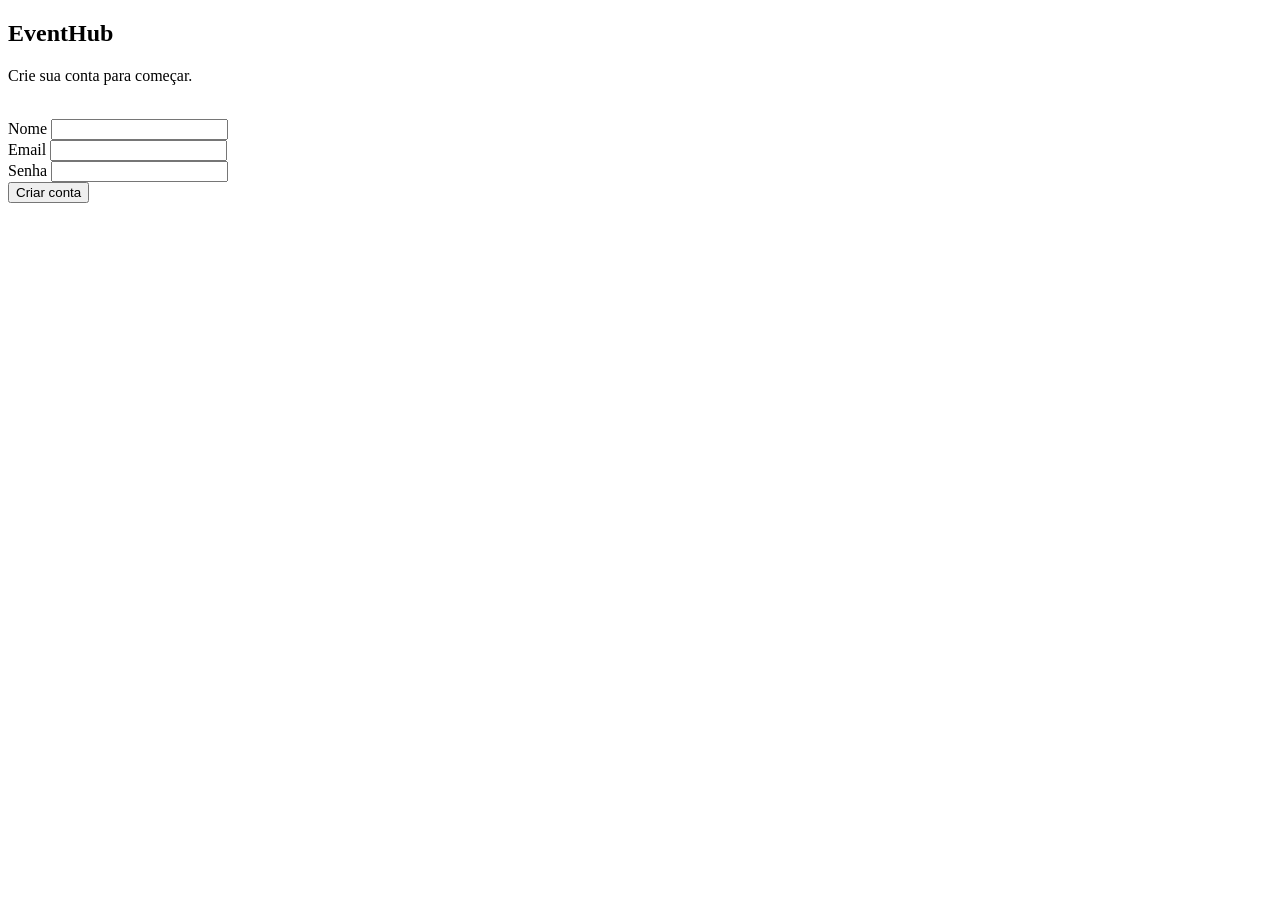
<file: src/main/resources/templates/auth/register.html>
<!DOCTYPE html>
<html xmlns:th="http://www.thymeleaf.org">

<head>

    <title>Cadastro</title>

    <link rel="preconnect" href="https://fonts.googleapis.com">
    <link rel="preconnect" href="https://fonts.gstatic.com" crossorigin>

    <link
            href="https://fonts.googleapis.com/css2?family=Inter:wght@100..900&display=swap"
            rel="stylesheet">

    <link
            rel="stylesheet"
            th:href="@{/css/pages/loginStyle.css}">

</head>

<body>

<div class="login-wrapper">

    <div class="login-card">

        <h2>EventHub</h2>

        <p class="form-subtitle">
            Crie sua conta para começar.
        </p>
        <br>

        <form class="login-form"
              th:action="@{/auth/register}"
              th:object="${request}"
              method="post">

            <div class="form-group">

                <label>Nome</label>

                <input
                        class="login-input"
                        type="text"
                        th:field="*{name}">

                <small
                        class="form-error"
                        th:if="${#fields.hasErrors('name')}"
                        th:errors="*{name}">
                </small>

            </div>

            <div class="form-group">

                <label>Email</label>

                <input
                        class="login-input"
                        type="email"
                        th:field="*{email}">

                <small
                        class="form-error"
                        th:if="${#fields.hasErrors('email')}"
                        th:errors="*{email}">
                </small>

            </div>

            <div class="form-group">

                <label>Senha</label>

                <input
                        class="login-input"
                        type="password"
                        th:field="*{password}">

                <small
                        class="form-error"
                        th:if="${#fields.hasErrors('password')}"
                        th:errors="*{password}">
                </small>

            </div>

            <div class="login-button">

                <button type="submit">
                    Criar conta
                </button>

            </div>

        </form>

    </div>

</div>

</body>
</html>
</file>
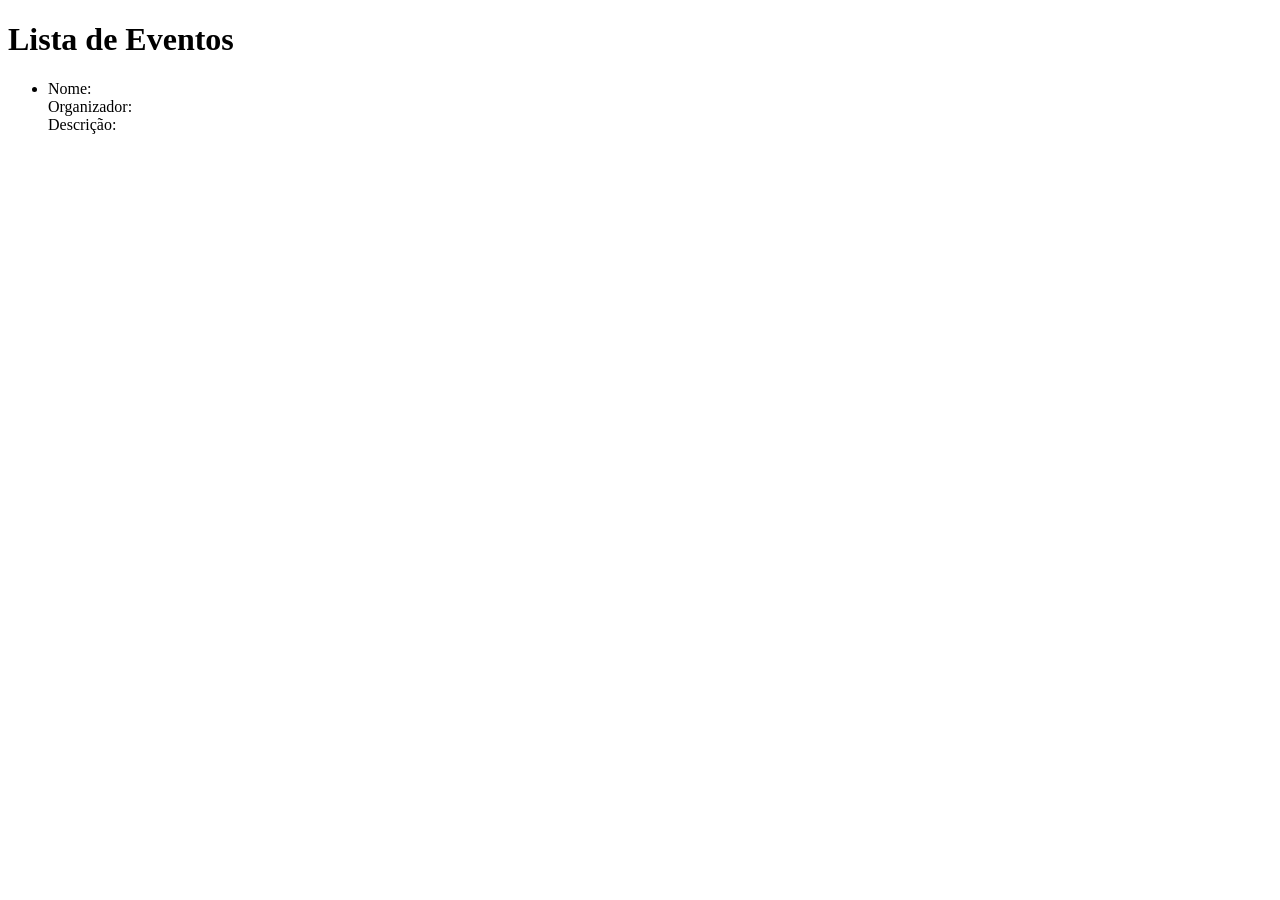
<file: src/main/resources/templates/event/list_all.html>
<!DOCTYPE html>
<html xmlns:th="http://www.thymeleaf.org">
<head>
    <title>Eventos</title>
</head>
<body>

<h1>Lista de Eventos</h1>

<ul>
    <li th:each="event : ${events}">
        Nome:<span th:text="${event.name}"></span>
        <br>
        Organizador:<span th:text="${event.organizer.getName()}"></span>

        <br>
        Descrição:<span th:text="${event.description}"></span>

    </li>
</ul>

</body>
</html>
</file>
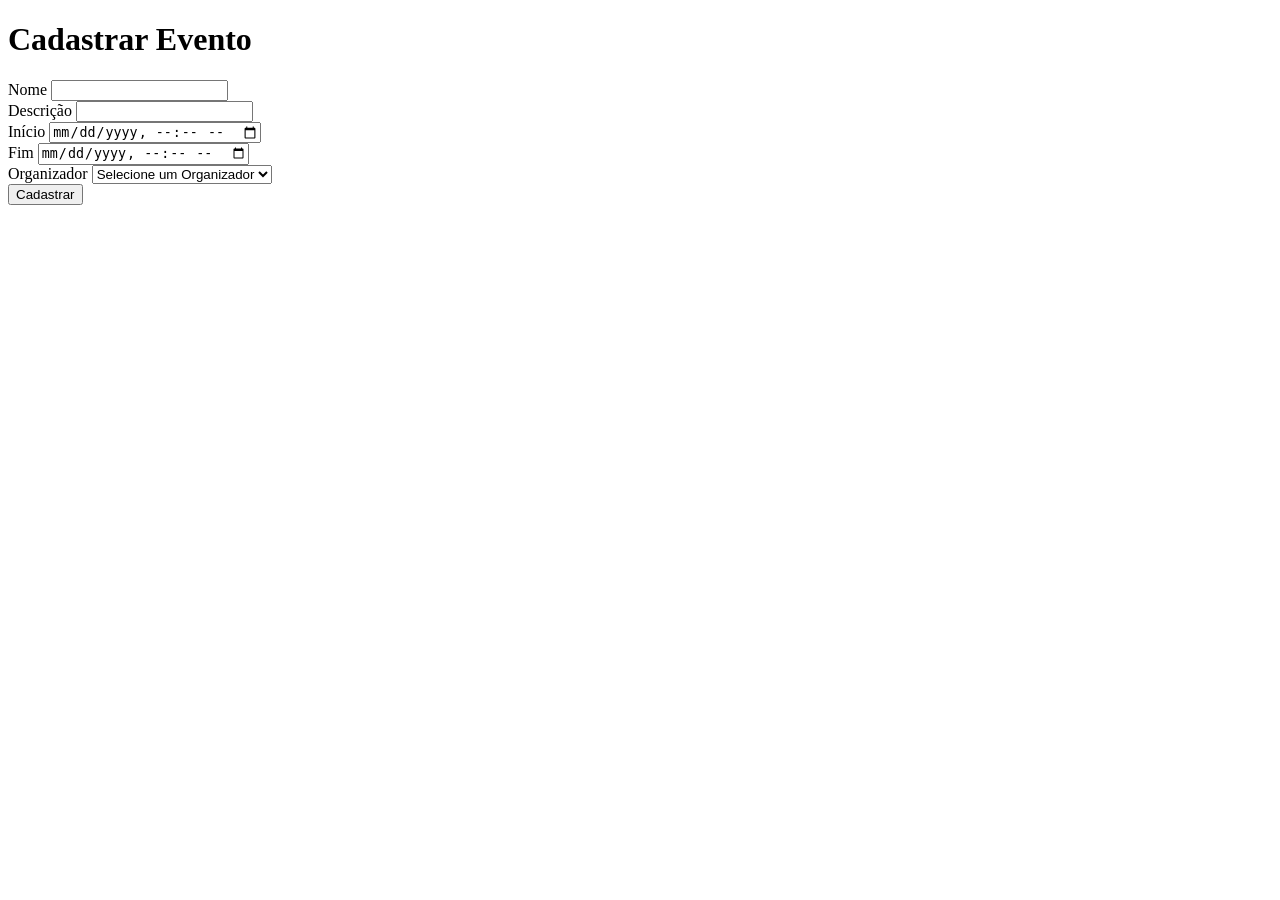
<file: src/main/resources/templates/event/register.html>
<!DOCTYPE html>
<html xmlns:th="http://www.thymeleaf.org">

<head>
    <title>Cadastro</title>
</head>

<body>

<h1>Cadastrar Evento</h1>

<form th:action="@{/event/register}" th:object="${request}" method="post">

    <div>
        <label>Nome</label>
        <input type="text" th:field="*{name}">
        <div th:if="${#fields.hasErrors('name')}" th:errors="*{name}">
        </div>
    </div>

    <div>
        <label>Descrição</label>
        <input type="text" th:field="*{description}">
        <div th:if="${#fields.hasErrors('description')}" th:errors="*{description}">
        </div>
    </div>

    <div>
        <label>Início</label>
        <input type="datetime-local" th:field="*{startDate}">
        <div th:if="${#fields.hasErrors('startDate')}" th:errors="*{startDate}">
        </div>
    </div>

    <div>
        <label>Fim</label>
        <input type="datetime-local" th:field="*{endDate}">
        <div th:if="${#fields.hasErrors('endDate')}" th:errors="*{endDate}">
        </div>
    </div>

    <div>
        <label>Organizador</label>
        <select th:field="*{organizerId}">
            <option value="">Selecione um Organizador</option>
            <option
                th:each="user : ${users}"
                th:value = "${user.id}"
                th:text = "${user.name}">
            </option>
        </select>
        <div th:if="${#fields.hasErrors('organizerId')}" th:errors="*{organizerId}">
        </div>
    </div>


    <button type="submit">
        Cadastrar
    </button>

</form>

</body>
</html>
</file>
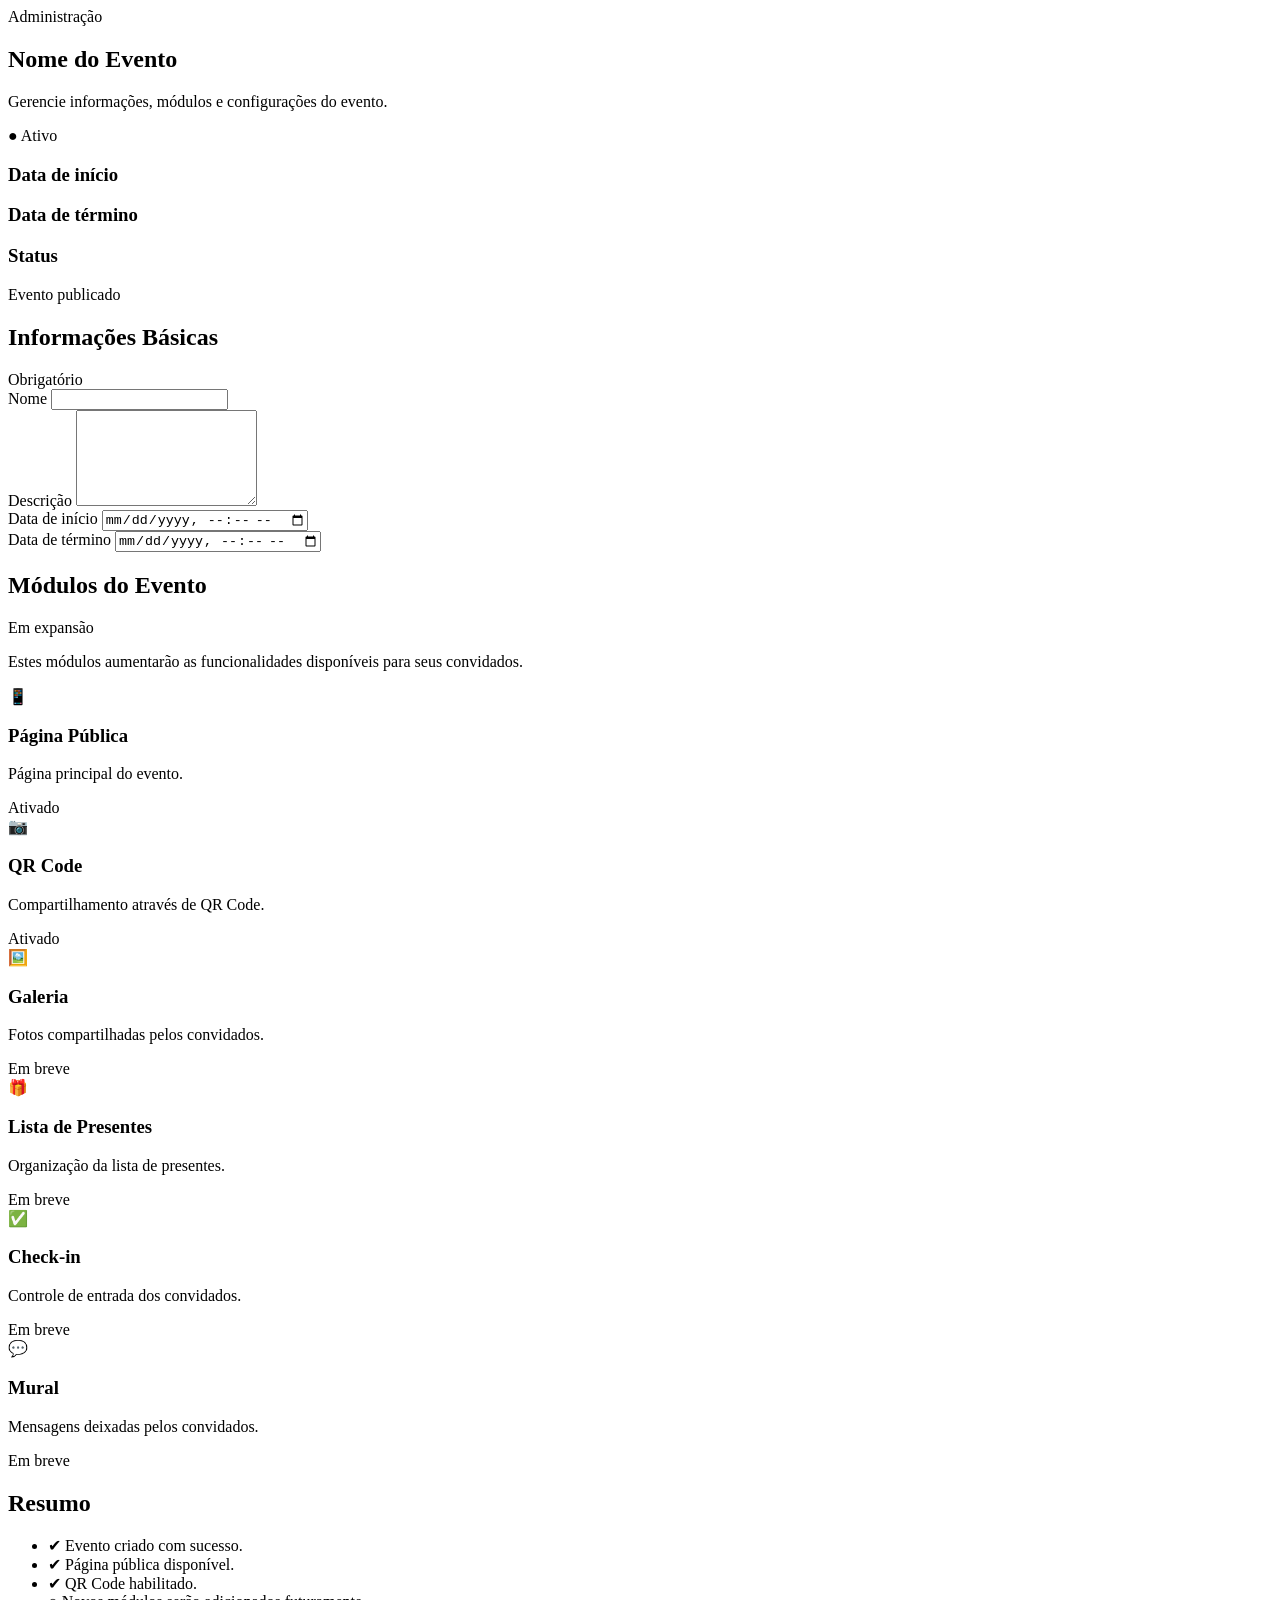
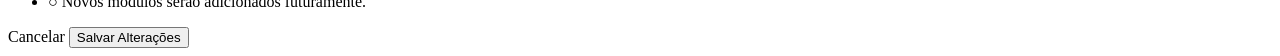
<file: src/main/resources/templates/events/manage.html>
<!DOCTYPE html>
<html
        xmlns:th="http://www.thymeleaf.org"
        xmlns:layout="http://www.ultraq.net.nz/thymeleaf/layout"
        layout:decorate="~{layout/base}">

<head>

    <title>Gerenciar Evento</title>

    <link
            rel="stylesheet"
            th:href="@{/css/pages/manageEvent.css}">

</head>

<body>

<div layout:fragment="content">

    <section class="manage-event">

        <div class="manage-container">

            <!-- ===================================================== -->
            <!-- HEADER -->
            <!-- ===================================================== -->

            <header class="manage-header">

                <div>

                    <span class="page-tag">
                        Administração
                    </span>

                    <h1 th:text="${request.name}">
                        Nome do Evento
                    </h1>

                    <p>
                        Gerencie informações, módulos e configurações do evento.
                    </p>

                </div>

                <div class="event-status">

                    <span class="status active">

                        ● Ativo

                    </span>

                </div>

            </header>

            <!-- ===================================================== -->
            <!-- RESUMO -->
            <!-- ===================================================== -->

            <section class="summary-grid">

                <div class="summary-card">

                    <h3>Data de início</h3>

                    <p th:text="${#temporals.format(request.startDate,'dd/MM/yyyy HH:mm')}">

                    </p>

                </div>

                <div class="summary-card">

                    <h3>Data de término</h3>

                    <p th:text="${#temporals.format(request.endDate,'dd/MM/yyyy HH:mm')}">

                    </p>

                </div>

                <div class="summary-card">

                    <h3>Status</h3>

                    <p>Evento publicado</p>

                </div>

            </section>

            <!-- ===================================================== -->
            <!-- FORMULÁRIO -->
            <!-- ===================================================== -->

            <form

                    class="event-form"

                    th:action="@{/events/{id}/manage(id=${eventId})}"

                    th:object="${request}"

                    method="post">

                <section class="form-section">

                    <div class="section-title">

                        <h2>Informações Básicas</h2>

                        <span>

                            Obrigatório

                        </span>

                    </div>

                    <div class="form-group">

                        <label for="name">

                            Nome

                        </label>

                        <input

                                id="name"

                                type="text"

                                th:field="*{name}">

                    </div>

                    <div class="form-group">

                        <label for="description">

                            Descrição

                        </label>

                        <textarea

                                id="description"

                                rows="6"

                                th:field="*{description}">

                        </textarea>

                    </div>

                    <div class="date-grid">

                        <div class="form-group">

                            <label for="startDate">

                                Data de início

                            </label>

                            <input

                                    id="startDate"

                                    type="datetime-local"

                                    th:field="*{startDate}">

                        </div>

                        <div class="form-group">

                            <label for="endDate">

                                Data de término

                            </label>

                            <input

                                    id="endDate"

                                    type="datetime-local"

                                    th:field="*{endDate}">

                        </div>

                    </div>

                </section>

                <!-- ===================================================== -->
                <!-- MÓDULOS -->
                <!-- ===================================================== -->

                <section class="form-section">

                    <div class="section-title">

                        <h2>Módulos do Evento</h2>

                        <span>

                            Em expansão

                        </span>

                    </div>

                    <p class="section-description">

                        Estes módulos aumentarão as funcionalidades disponíveis
                        para seus convidados.

                    </p>

                    <div class="modules-grid">

                        <div class="module-card active">

                            <div class="module-icon">

                                📱

                            </div>

                            <h3>

                                Página Pública

                            </h3>

                            <p>

                                Página principal do evento.

                            </p>

                            <span class="module-status">

                                Ativado

                            </span>

                        </div>

                        <div class="module-card active">

                            <div class="module-icon">

                                📷

                            </div>

                            <h3>

                                QR Code

                            </h3>

                            <p>

                                Compartilhamento através de QR Code.

                            </p>

                            <span class="module-status">

                                Ativado

                            </span>

                        </div>

                        <div class="module-card disabled">

                            <div class="module-icon">

                                🖼️

                            </div>

                            <h3>

                                Galeria

                            </h3>

                            <p>

                                Fotos compartilhadas pelos convidados.

                            </p>

                            <span class="coming-soon">

                                Em breve

                            </span>

                        </div>

                        <div class="module-card disabled">

                            <div class="module-icon">

                                🎁

                            </div>

                            <h3>

                                Lista de Presentes

                            </h3>

                            <p>

                                Organização da lista de presentes.

                            </p>

                            <span class="coming-soon">

                                Em breve

                            </span>

                        </div>

                        <div class="module-card disabled">

                            <div class="module-icon">

                                ✅

                            </div>

                            <h3>

                                Check-in

                            </h3>

                            <p>

                                Controle de entrada dos convidados.

                            </p>

                            <span class="coming-soon">

                                Em breve

                            </span>

                        </div>

                        <div class="module-card disabled">

                            <div class="module-icon">

                                💬

                            </div>

                            <h3>

                                Mural

                            </h3>

                            <p>

                                Mensagens deixadas pelos convidados.

                            </p>

                            <span class="coming-soon">

                                Em breve

                            </span>

                        </div>

                    </div>

                </section>

                <!-- ===================================================== -->
                <!-- RESUMO -->
                <!-- ===================================================== -->

                <section class="form-section">

                    <div class="section-title">

                        <h2>

                            Resumo

                        </h2>

                    </div>

                    <div class="summary-box">

                        <ul>

                            <li>

                                ✔ Evento criado com sucesso.

                            </li>

                            <li>

                                ✔ Página pública disponível.

                            </li>

                            <li>

                                ✔ QR Code habilitado.

                            </li>

                            <li>

                                ○ Novos módulos serão adicionados futuramente.

                            </li>

                        </ul>

                    </div>

                </section>

                <!-- ===================================================== -->
                <!-- BOTÕES -->
                <!-- ===================================================== -->

                <div class="form-actions">

                    <a

                            class="cancel-btn"

                            th:href="@{/dashboard}">

                        Cancelar

                    </a>

                    <button type="submit">

                        Salvar Alterações

                    </button>

                </div>

            </form>

        </div>

    </section>

</div>

</body>

</html>
</file>
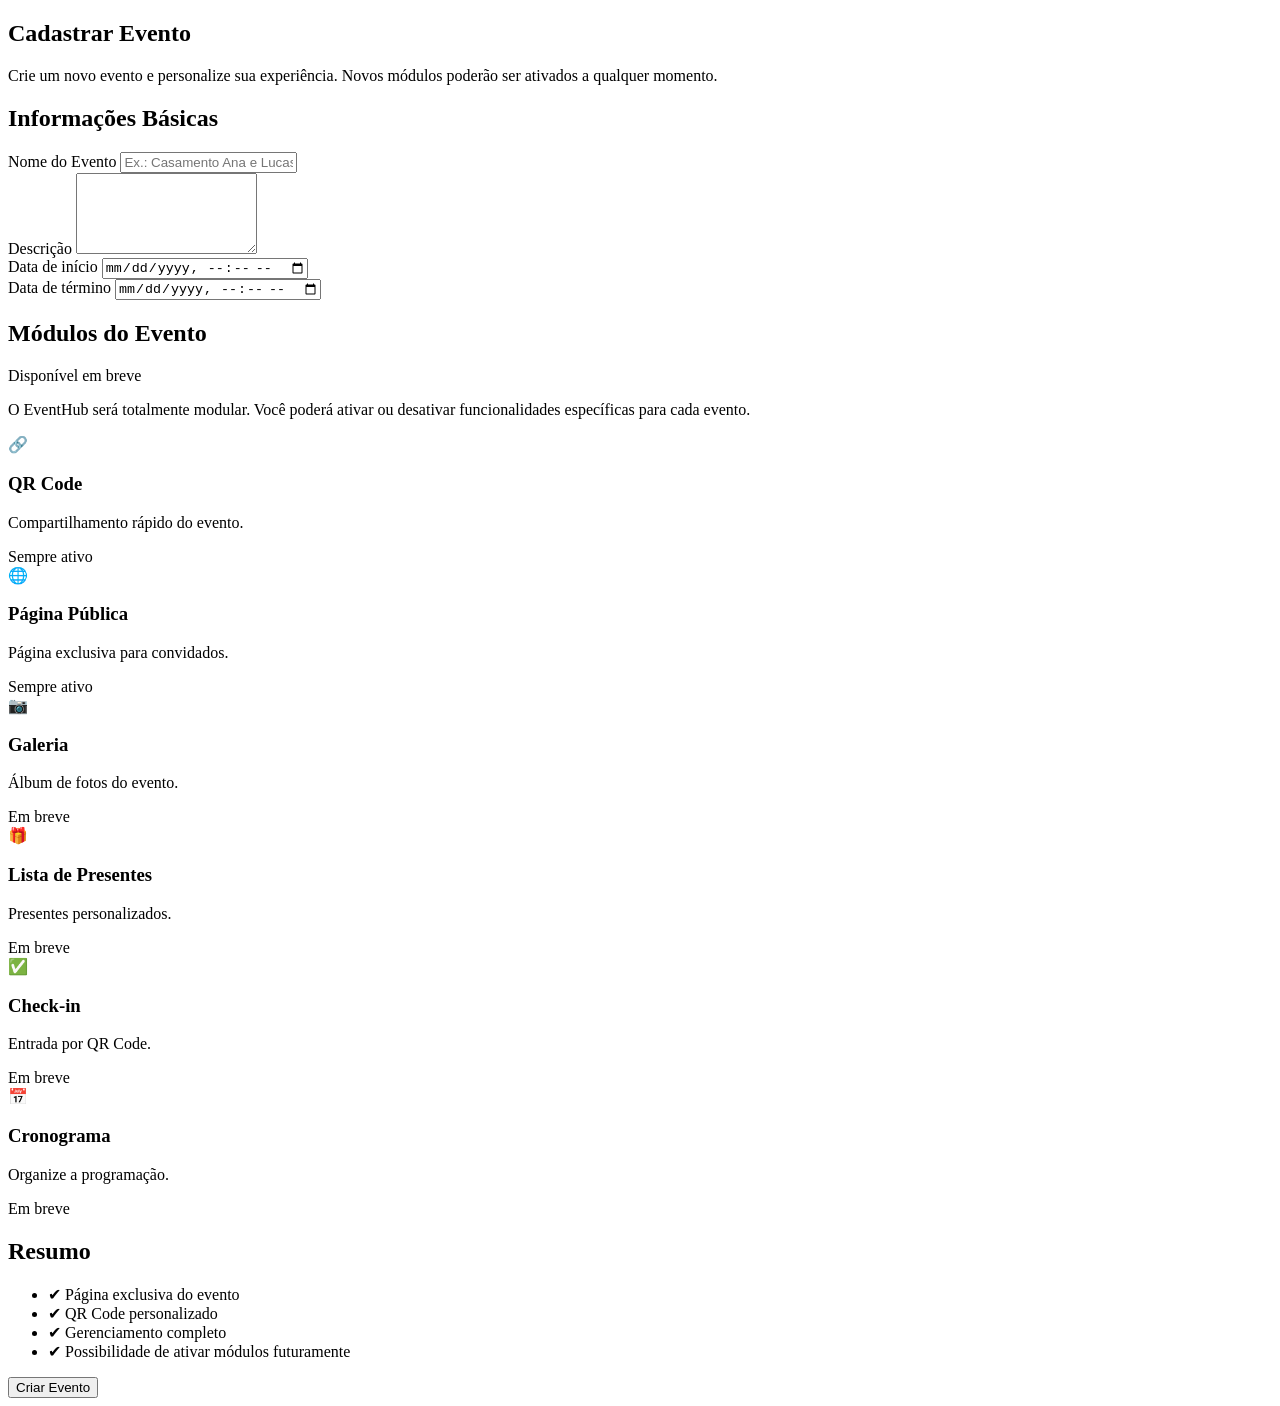
<file: src/main/resources/templates/events/register.html>
<!DOCTYPE html>
<html
        xmlns:th="http://www.thymeleaf.org"
        xmlns:layout="http://www.ultraq.net.nz/thymeleaf/layout"
        layout:decorate="~{layout/base}">

<head>

    <title>Cadastrar Evento</title>

    <link
            rel="stylesheet"
            th:href="@{/css/pages/registerEvent.css}">

</head>

<body>

<div layout:fragment="content">

    <section class="register-event">

        <div class="form-container">

            <div class="form-header">

                <h1>Cadastrar Evento</h1>

                <p>
                    Crie um novo evento e personalize sua experiência.
                    Novos módulos poderão ser ativados a qualquer momento.
                </p>

            </div>

            <form
                    class="event-form"
                    th:action="@{/events/register}"
                    th:object="${request}"
                    method="post">

                <!-- ===================== -->
                <!-- Informações Básicas -->
                <!-- ===================== -->

                <section class="form-section">

                    <h2>Informações Básicas</h2>

                    <div class="form-group">

                        <label>Nome do Evento</label>

                        <input
                                type="text"
                                th:field="*{name}"
                                placeholder="Ex.: Casamento Ana e Lucas">

                        <small
                                class="error"
                                th:if="${#fields.hasErrors('name')}"
                                th:errors="*{name}">
                        </small>

                    </div>

                    <div class="form-group">

                        <label>Descrição</label>

                        <textarea
                                rows="5"
                                th:field="*{description}"
                                placeholder="Descreva seu evento">
                        </textarea>

                        <small
                                class="error"
                                th:if="${#fields.hasErrors('description')}"
                                th:errors="*{description}">
                        </small>

                    </div>

                    <div class="date-grid">

                        <div class="form-group">

                            <label>Data de início</label>

                            <input
                                    type="datetime-local"
                                    th:field="*{startDate}">

                            <small
                                    class="error"
                                    th:if="${#fields.hasErrors('startDate')}"
                                    th:errors="*{startDate}">
                            </small>

                        </div>

                        <div class="form-group">

                            <label>Data de término</label>

                            <input
                                    type="datetime-local"
                                    th:field="*{endDate}">

                            <small
                                    class="error"
                                    th:if="${#fields.hasErrors('endDate')}"
                                    th:errors="*{endDate}">
                            </small>

                        </div>

                    </div>

                </section>

                <!-- ===================== -->
                <!-- Módulos -->
                <!-- ===================== -->

                <section class="form-section">

                    <div class="section-title">

                        <h2>Módulos do Evento</h2>

                        <span>
                            Disponível em breve
                        </span>

                    </div>

                    <p class="section-description">

                        O EventHub será totalmente modular.
                        Você poderá ativar ou desativar funcionalidades
                        específicas para cada evento.

                    </p>

                    <div class="modules-grid">

                        <div class="module-card active">

                            <div class="module-icon">

                                🔗

                            </div>

                            <div>

                                <h3>QR Code</h3>

                                <p>
                                    Compartilhamento rápido do evento.
                                </p>

                            </div>

                            <span class="module-status">
                                Sempre ativo
                            </span>

                        </div>

                        <div class="module-card active">

                            <div class="module-icon">

                                🌐

                            </div>

                            <div>

                                <h3>Página Pública</h3>

                                <p>
                                    Página exclusiva para convidados.
                                </p>

                            </div>

                            <span class="module-status">
                                Sempre ativo
                            </span>

                        </div>

                        <div class="module-card disabled">

                            <div class="module-icon">

                                📷

                            </div>

                            <div>

                                <h3>Galeria</h3>

                                <p>
                                    Álbum de fotos do evento.
                                </p>

                            </div>

                            <span class="coming-soon">

                                Em breve

                            </span>

                        </div>

                        <div class="module-card disabled">

                            <div class="module-icon">

                                🎁

                            </div>

                            <div>

                                <h3>Lista de Presentes</h3>

                                <p>
                                    Presentes personalizados.
                                </p>

                            </div>

                            <span class="coming-soon">

                                Em breve

                            </span>

                        </div>

                        <div class="module-card disabled">

                            <div class="module-icon">

                                ✅

                            </div>

                            <div>

                                <h3>Check-in</h3>

                                <p>
                                    Entrada por QR Code.
                                </p>

                            </div>

                            <span class="coming-soon">

                                Em breve

                            </span>

                        </div>

                        <div class="module-card disabled">

                            <div class="module-icon">

                                📅

                            </div>

                            <div>

                                <h3>Cronograma</h3>

                                <p>
                                    Organize a programação.
                                </p>

                            </div>

                            <span class="coming-soon">

                                Em breve

                            </span>

                        </div>

                    </div>

                </section>

                <!-- ===================== -->
                <!-- Resumo -->
                <!-- ===================== -->

                <section class="form-section">

                    <h2>Resumo</h2>

                    <div class="summary-box">

                        <ul>

                            <li>✔ Página exclusiva do evento</li>

                            <li>✔ QR Code personalizado</li>

                            <li>✔ Gerenciamento completo</li>

                            <li>✔ Possibilidade de ativar módulos futuramente</li>

                        </ul>

                    </div>

                </section>

                <!-- ===================== -->

                <div class="form-actions">

                    <button type="submit">

                        Criar Evento

                    </button>

                </div>

            </form>

        </div>

    </section>

</div>

</body>

</html>
</file>
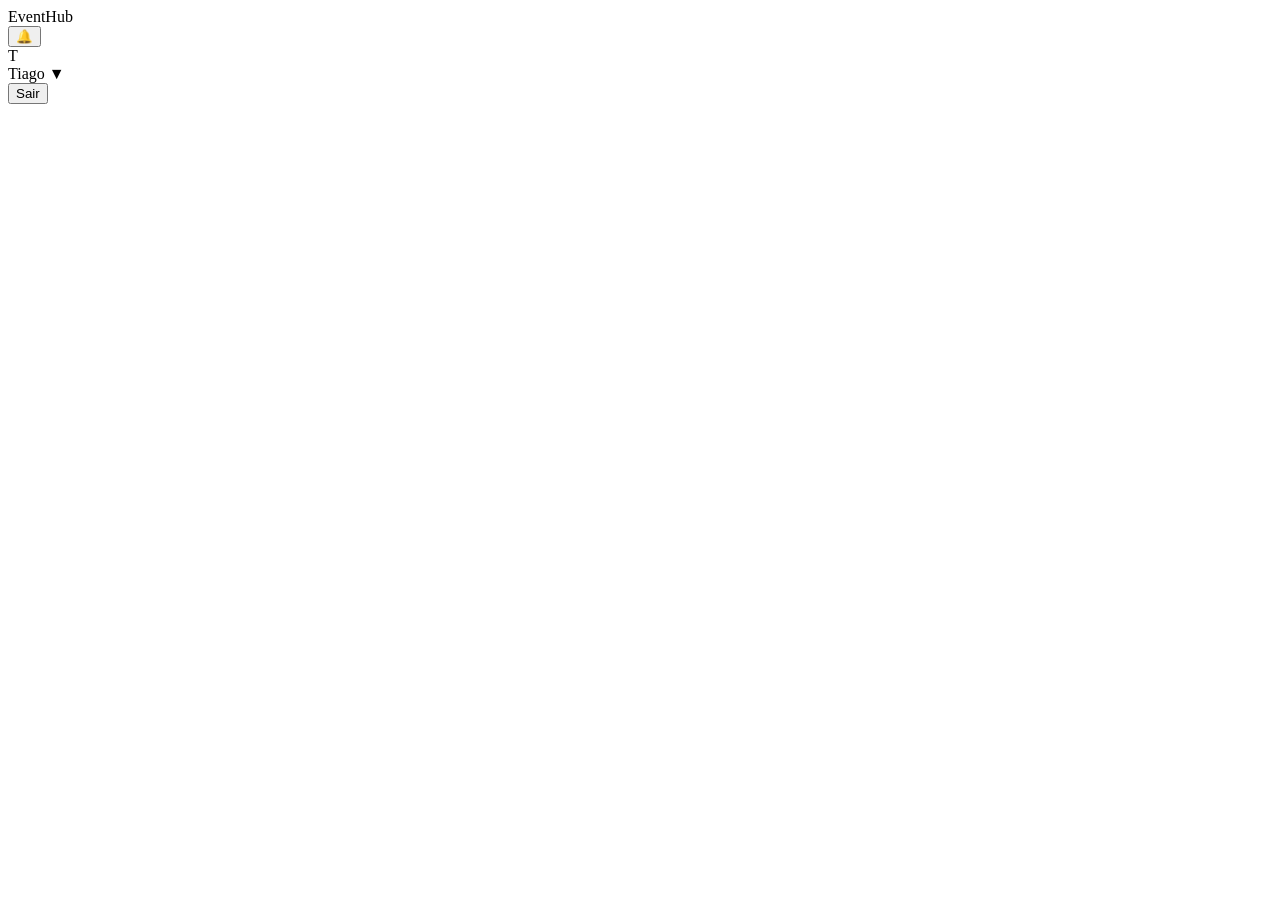
<file: src/main/resources/templates/layout/base.html>
<!DOCTYPE html>
<html lang="pt-BR"
      xmlns:th="http://www.thymeleaf.org"
      xmlns:layout="http://www.ultraq.net.nz/thymeleaf/layout">

<head>

    <meta charset="UTF-8">

    <title>EventHub</title>

    <link rel="preconnect" href="https://fonts.googleapis.com">
    <link rel="preconnect" href="https://fonts.gstatic.com" crossorigin>

    <link
            href="https://fonts.googleapis.com/css2?family=Inter:wght@100..900&display=swap"
            rel="stylesheet">

    <link
            rel="stylesheet"
            th:href="@{/css/style.css}">

    <link
            rel="stylesheet"
            th:href="@{/css/components/banner.css}">

    <link
            rel="stylesheet"
            th:href="@{/css/variables.css}">

    <link
            rel="stylesheet"
            th:href="@{/css/components/cards.css}">

    <link
            rel="stylesheet"
            th:href="@{/css/components/navbar.css}">

<!-- Exemplos de import Thymeleaf
    <script th:src="@{/js/script.js}"></script>
    <img th:src="@{/images/logo.png}">
-->
</head>

<body>

<header class="navbar">

    <a th:href="@{/dashboard}" class="logo">
        <span class="logo-icon"><!--🟠--></span>
        <span class="logo-text">EventHub</span>
    </a>

    <div class="navbar-right">

        <button class="notification-btn">
            🔔
        </button>

        <div class="user-menu">

            <div class="avatar"
                 th:text="${#strings.substring(loggedUser.name,0,1)}">
                T
            </div>

            <span class="user-name"
                  th:text="${loggedUser.name}">
                Tiago
            </span>

            <span class="arrow">▼</span>

        </div>

    </div>

</header>

<main layout:fragment="content">

</main>

<form th:action="@{/auth/logout}" method="post">
    <button type="submit">
        Sair
    </button>
</form>
<footer>

</footer>

<script th:src="@{/js/script.js}"></script>

</body>
</html>
</file>
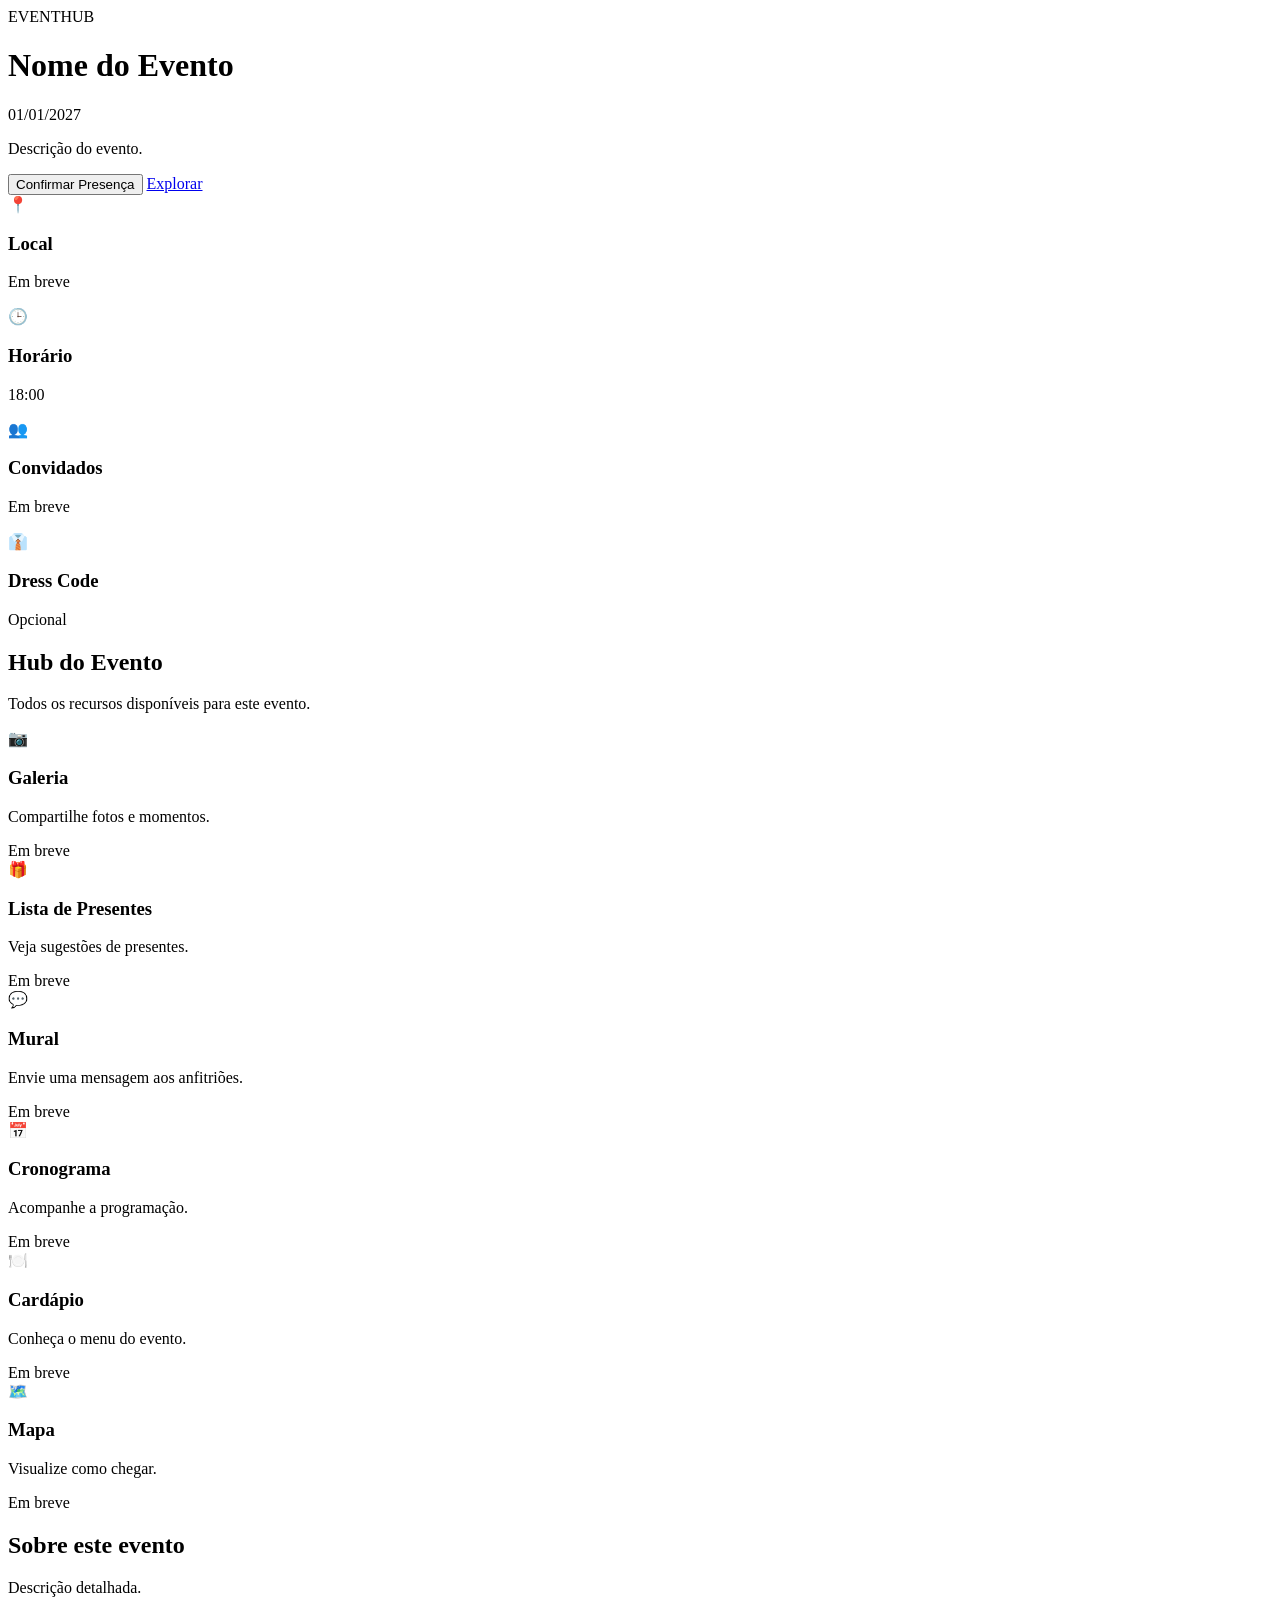
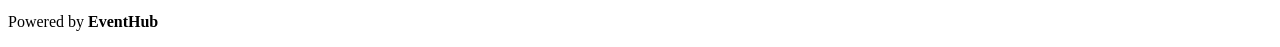
<file: src/main/resources/templates/participant/hub.html>
<!DOCTYPE html>
<html xmlns:th="http://www.thymeleaf.org">
<head>
    <meta charset="UTF-8">
    <meta name="viewport" content="width=device-width, initial-scale=1.0">
    <title th:text="${event.name} + ' | EventHub'">EventHub</title>
    <link rel="preconnect" href="https://fonts.googleapis.com">
    <link rel="preconnect" href="https://fonts.gstatic.com" crossorigin>
    <link href="https://fonts.googleapis.com/css2?family=Inter:wght@100..900&display=swap" rel="stylesheet">
    <link rel="stylesheet" th:href="@{/css/pages/hub.css}">
</head>
<body>
<header class="hero">
    <div class="hero-overlay">
        <span class="hero-badge">EVENTHUB</span>
        <h1 th:text="${event.name}">Nome do Evento</h1>
        <p class="hero-date" th:text="${#temporals.format(event.startDate,'dd/MM/yyyy HH:mm')}">01/01/2027</p>
        <p class="hero-description" th:text="${event.description}">Descrição do evento.</p>
        <div class="hero-actions">
            <button class="primary-btn">Confirmar Presença</button>
            <a href="#modules" class="secondary-btn">Explorar</a>
        </div>
    </div>
</header>
<main class="container">
    <section class="quick-info">
        <div class="info-card"><div class="icon">📍</div><h3>Local</h3><p>Em breve</p></div>
        <div class="info-card"><div class="icon">🕒</div><h3>Horário</h3><p th:text="${#temporals.format(event.startDate,'HH:mm')}">18:00</p></div>
        <div class="info-card"><div class="icon">👥</div><h3>Convidados</h3><p>Em breve</p></div>
        <div class="info-card"><div class="icon">👔</div><h3>Dress Code</h3><p>Opcional</p></div>
    </section>
    <section id="modules" class="modules">
        <div class="section-header"><h2>Hub do Evento</h2><p>Todos os recursos disponíveis para este evento.</p></div>
        <div class="modules-grid">
            <div class="module-card"><div class="module-icon">📷</div><h3>Galeria</h3><p>Compartilhe fotos e momentos.</p><span class="coming">Em breve</span></div>
            <div class="module-card"><div class="module-icon">🎁</div><h3>Lista de Presentes</h3><p>Veja sugestões de presentes.</p><span class="coming">Em breve</span></div>
            <div class="module-card"><div class="module-icon">💬</div><h3>Mural</h3><p>Envie uma mensagem aos anfitriões.</p><span class="coming">Em breve</span></div>
            <div class="module-card"><div class="module-icon">📅</div><h3>Cronograma</h3><p>Acompanhe a programação.</p><span class="coming">Em breve</span></div>
            <div class="module-card"><div class="module-icon">🍽️</div><h3>Cardápio</h3><p>Conheça o menu do evento.</p><span class="coming">Em breve</span></div>
            <div class="module-card"><div class="module-icon">🗺️</div><h3>Mapa</h3><p>Visualize como chegar.</p><span class="coming">Em breve</span></div>
        </div>
    </section>
    <section class="about-event">
        <h2>Sobre este evento</h2>
        <p th:text="${event.description}">Descrição detalhada.</p>
    </section>
</main>
<footer class="footer"><p>Powered by <strong>EventHub</strong></p></footer>
</body>
</html>
</file>
